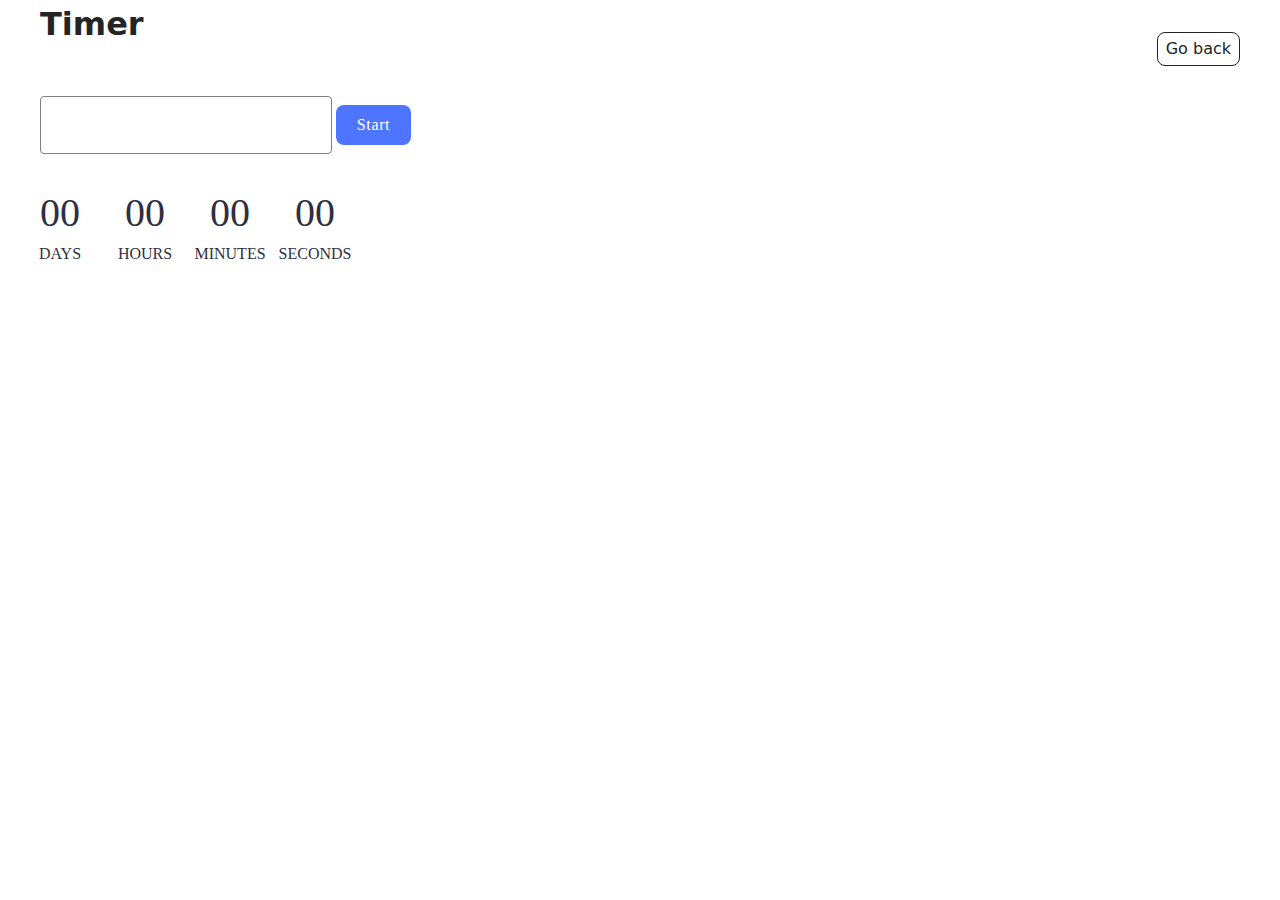
<file: src/1-timer.html>
<!DOCTYPE html>
<html lang="en">

<head>
  <meta charset="UTF-8" />
  <meta http-equiv="X-UA-Compatible" content="IE=edge" />
  <meta name="viewport" content="width=device-width, initial-scale=1.0" />
  <title>Timer</title>
  <link rel="stylesheet" href="./css/styles.css" />
  <link rel="stylesheet" href="./css/timer.css" />
</head>

<body>
  <main>
    <div class="container">
      <h1 class="main-title">
        Timer
      </h1>
      <a class="back-link" href="./index.html">Go back</a>
    </div>
    <div class="container">
      <div class="timer-container">
        <div class="timer-input-wrapper">
          <input type="text" id="datetime-picker" />
          <button type="button" data-start>Start</button>
        </div>
        <div class="timer-wrapper">
          <div class="field">
            <span class="value" data-days>00</span>
            <span class="label">Days</span>
          </div>
          <div class="field">
            <span class="value" data-hours>00</span>
            <span class="label">Hours</span>
          </div>
          <div class="field">
            <span class="value" data-minutes>00</span>
            <span class="label">Minutes</span>
          </div>
          <div class="field">
            <span class="value" data-seconds>00</span>
            <span class="label">Seconds</span>
          </div>
        </div>
      </div>
    </div>
  </main>
  <script type="module" src="./js/1-timer.js"></script>
</body>

</html>
</file>
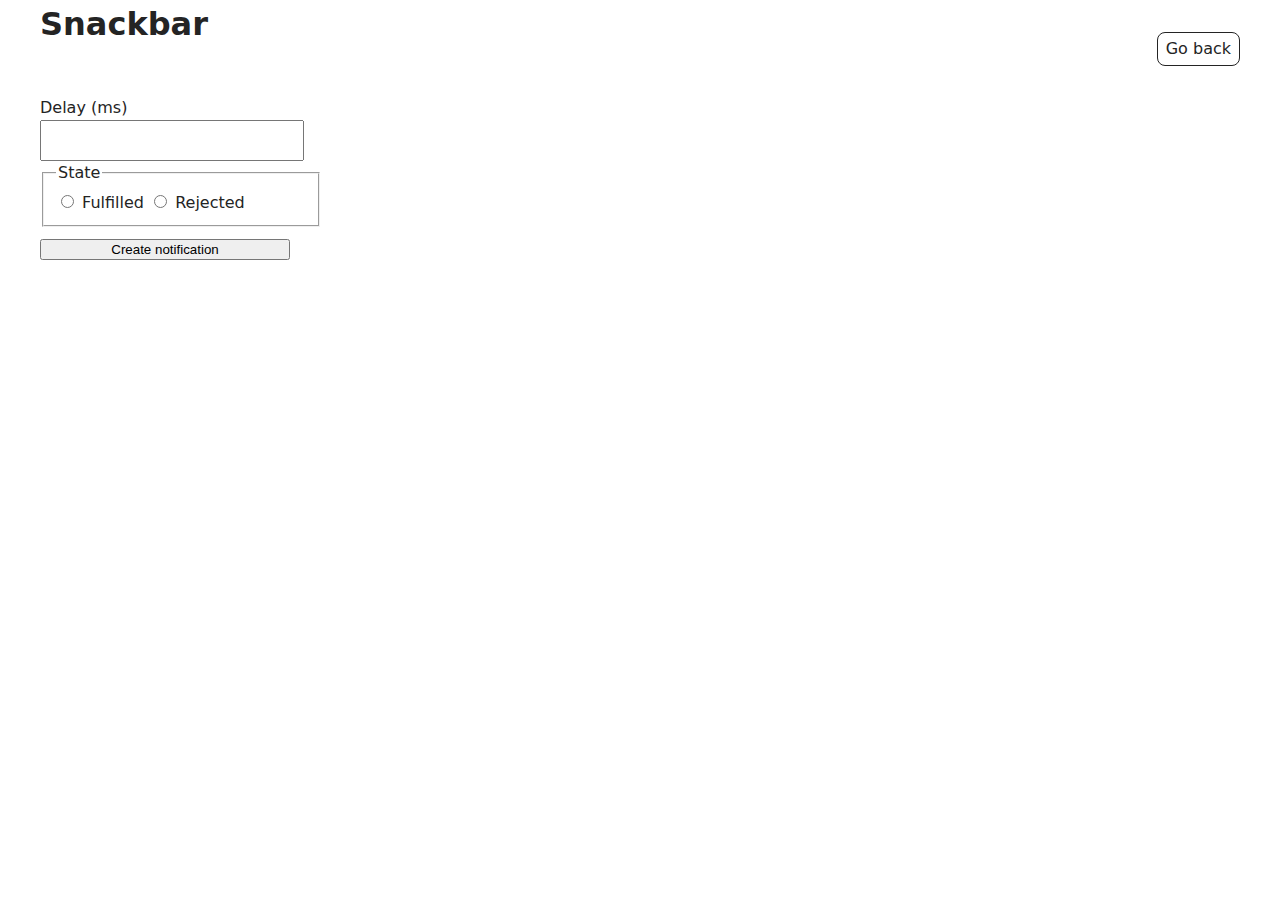
<file: src/2-snackbar.html>
<!DOCTYPE html>
<html lang="en">

<head>
  <meta charset="UTF-8" />
  <meta http-equiv="X-UA-Compatible" content="IE=edge" />
  <meta name="viewport" content="width=device-width, initial-scale=1.0" />
  <title>Snackbar</title>
  <link rel="stylesheet" href="./css/styles.css" />
  <link rel="stylesheet" href="./css/snackbar.css" />
</head>

<body>
  <main>
    <div class="container">
      <h1 class="main-title">
        Snackbar
      </h1>
      <a class="back-link" href="./index.html">Go back</a>
    </div>
    <div class="container">
      <form class="form">
        <label class="delay">
          Delay (ms)
          <input type="number" name="delay" required />
        </label>

        <fieldset>
          <legend>State</legend>
          <label>
            <input type="radio" name="state" value="fulfilled" required />
            Fulfilled
          </label>
          <label>
            <input type="radio" name="state" value="rejected" required />
            Rejected
          </label>
        </fieldset>

        <button type="submit">Create notification</button>
      </form>

    </div>
  </main>
  <script type="module" src="./js/2-snackbar.js"></script>
</body>

</html>
</file>
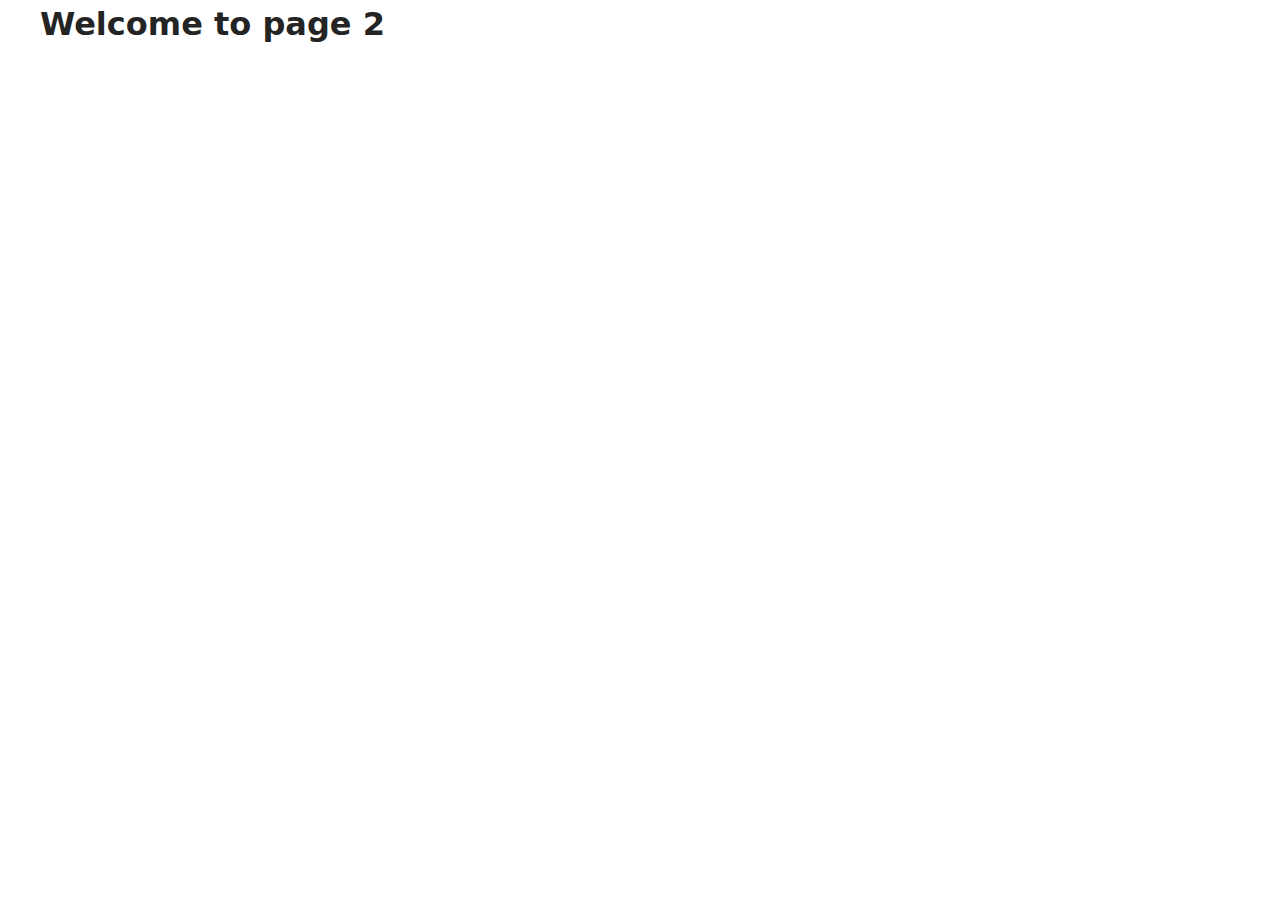
<file: src/page-2.html>
<!DOCTYPE html>
<html lang="en">
  <head>
    <meta charset="UTF-8" />
    <meta http-equiv="X-UA-Compatible" content="IE=edge" />
    <meta name="viewport" content="width=device-width, initial-scale=1.0" />
    <title>Page 2</title>
    <link rel="stylesheet" href="./css/styles.css" />
  </head>
  <body>
    <load
      src="./partials/header.html"
      icon-path="./img/sprite.svg#logo"
      highlight-act="active"
    />

    <main>
      <div class="container">
        <h1 class="main-title">
          <span class="main-title-gradient">Welcome</span> to page 2
        </h1>
        <load src="./partials/back-link.html" />
      </div>
    </main>

    <load src="./partials/footer.html" />
  </body>
</html>
</file>
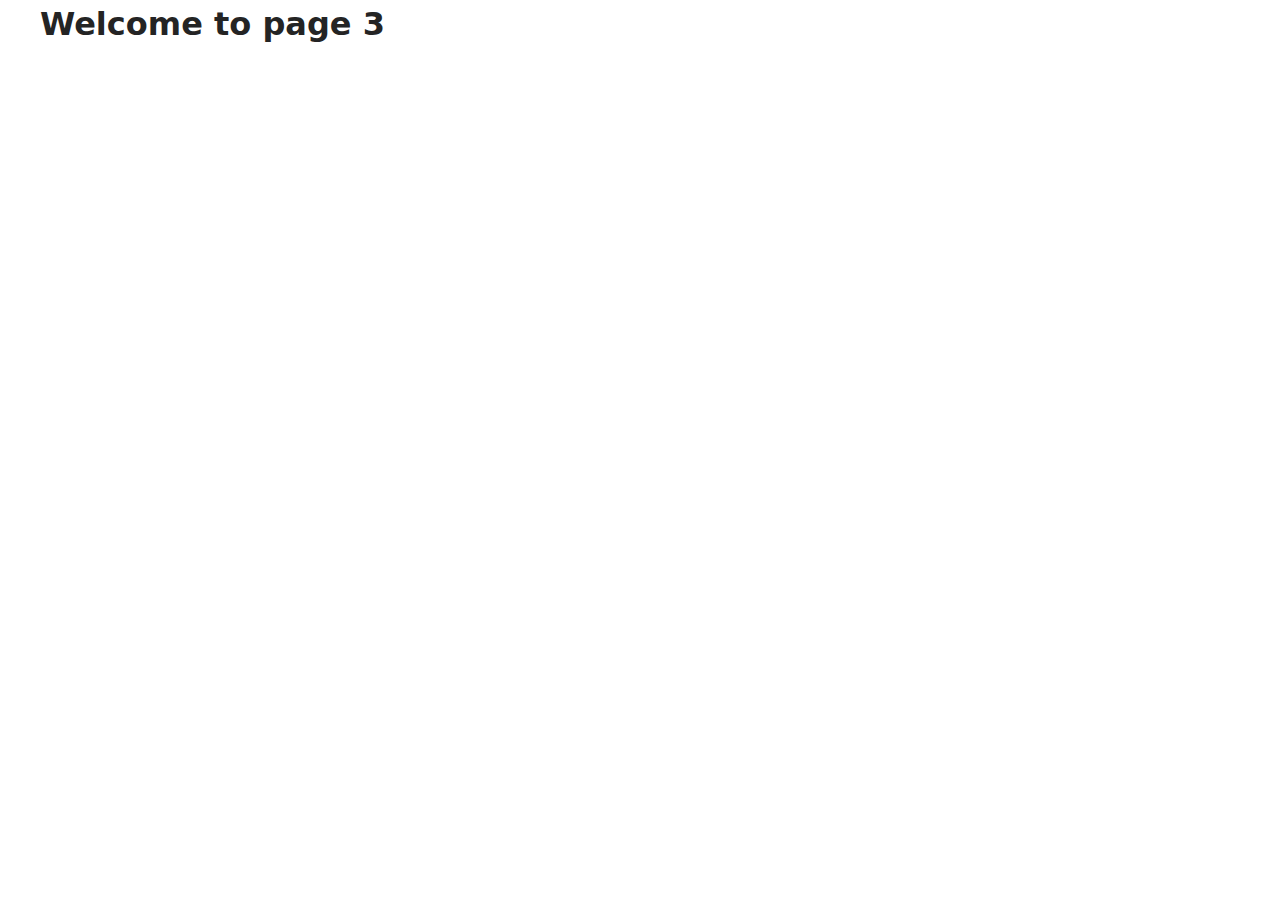
<file: src/page-3.html>
<!DOCTYPE html>
<html lang="en">
  <head>
    <meta charset="UTF-8" />
    <meta http-equiv="X-UA-Compatible" content="IE=edge" />
    <meta name="viewport" content="width=device-width, initial-scale=1.0" />
    <title>Page 3</title>
    <link rel="stylesheet" href="./css/styles.css" />
  </head>
  <body>
    <load
      src="./partials/header.html"
      icon-path="./img/sprite.svg#logo"
      highlight-curr="active"
    />

    <main>
      <div class="container">
        <h1 class="main-title">
          <span class="main-title-gradient">Welcome</span> to page 3
        </h1>
        <load src="./partials/back-link.html" />
      </div>
    </main>

    <load src="./partials/footer.html" />
  </body>
</html>
</file>
<file: src/css/timer.css>
.timer-container {
  display: flex;
  flex-wrap: wrap;
  flex-direction: column;
  gap: 5px;
  font-family: Montserrat;
  color: #2e2f42;
  text-align: left;
}

.timer-input-wrapper {
  width: 100%;
  padding-bottom: 32px;
}

input#datetime-picker {
  height: 40px;
  width: 272px;
  padding-left: 16px;
  padding-bottom: 8px;
  padding-top: 8px;
  border-radius: 4px;
  border: 1px solid #808080;
  font-family: inherit;
  font-family: Montserrat;
  font-weight: 400;
  font-size: 16px;
  line-height: 24px;
  letter-spacing: 0.04rem;
}

input#datetime-picker:hover {
  outline: none;
  border: 1px solid #000000;
}

input#datetime-picker:focus-visible {
  outline: none;
  border: 1px solid #4e75ff;
  color: #000000;
}

input#datetime-picker[disabled] {
  border: 1px solid #808080;
  color: #808080;
  background-color: #fafafa;
}

button[data-start] {
  height: 40px;
  width: 75px;
  border: none;
  color: #ffffff;
  background-color: #4e75ff;
  border-radius: 8px;
  gap: 10px;
  padding-top: 8px;
  padding-right: 16px;
  padding-bottom: 8px;
  padding-left: 16px;

  font-family: inherit;
  font-weight: 500;
  font-size: 16px;
  line-height: 24px;
  letter-spacing: 0.04rem;
}

button[data-start]:hover {
  background-color: #6c8cff;
}

button[data-start][disabled] {
  color: #989898;
  background-color: #cfcfcf;
}

.timer-wrapper {
  height: 72px;
  display: flex;
  flex-wrap: nowrap;
  gap: 45px;
  color: #2e2f42;
  padding-top: 8px;
  font-weight: 400;
  font-family: Roboto;
}

.field {
  display: flex;
  font-family: inherit;
  flex-direction: column;
  align-items: center;
  width: max-content;
  position: relative;
}

.field .value {
  font-size: 40px;
  line-height: 1.8rem;
}

.field .label {
  text-transform: uppercase;
  font-size: 16px;
}

.value {
  display: inline-block;
}

.label {
  position: absolute;
  top: calc(60%);
  left: 50%;
  transform: translate(-50%);
  white-space: nowrap;
}

.flatpickr-calendar,
.flatpickr-calendar * {
  font-family: 'Montserrat', sans-serif !important;
}

.flatpickr-calendar {
  width: 272px;
}

.dayContainer,
.flatpickr-rContainer {
  min-width: 272px;
  max-width: 272px;
}

.flatpickr-current-month {
  font-size: 16px;
  line-height: 1.8rem;
}
.iziToast > .iziToast-body .iziToast-icon {
  left: -5px;
}
.iziToast > .iziToast-body .iziToast-icon::before {
  font-size: 40px;
}

.iziToast-body {
  padding-left: 45px !important;
  font-family: Montserrat;
}
</file>
<file: src/css/snackbar.css>
.form {
  width: 250px;
}

label.delay {
  display: flex;
  flex-direction: column;
  align-items: start;
}

.delay input,
.form fieldset,
.form button {
  width: 100%;
}

.delay input {
  height: 35px;
  padding-left: 8px;
}

.form fieldset {
  text-align: start;
  height: 30;
  padding-bottom: 10px;
  margin-bottom: 10px;
}

.iziToast-body {
  min-width: 300px;
  font-family: Montserrat;
}
</file>
<file: src/css/styles.css>
/**
  |============================
  | include css partials with
  | default @import url()
  |============================
*/
/* Common styles */
@import url('./reset.css');
@import url('./base.css');
@import url('./container.css');
@import url('./animations.css');

/* Sections style */
@import url('./header.css');
@import url('./back-link.css');
</file>
